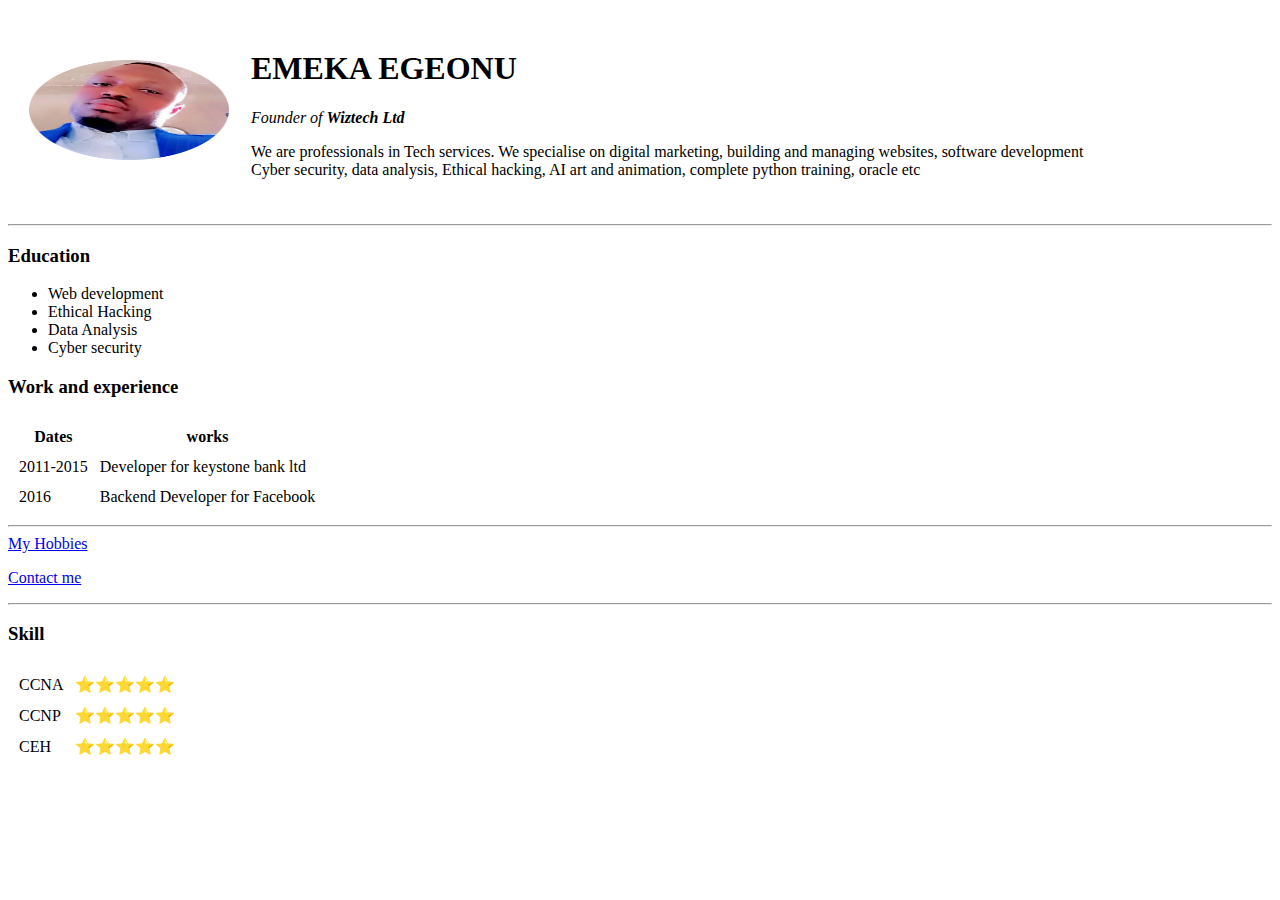
<file: index.html>
<!DOCTYPE html>
<html lang="en" dir="ltr">
  <head>
    <meta charset="utf-8">
    <title>Emeka's Personal Site</title>
  </head>
  <body>
    <table cellspacing="20">
      <tr>
        <td><img src="kingsley.png" alt="blue suit" width="200"height="100"></td>
        <td>  <h1>EMEKA EGEONU</h1>
          <p><em>Founder of <strong>Wiztech Ltd</strong></em></p>
          <p>We are professionals in Tech services. We specialise on digital marketing, building and managing websites, software development<br>Cyber security, data analysis, Ethical hacking, AI art and animation, complete python training, oracle etc</p>
           </td>
      </tr>
    </table>
    <hr>
     <h3>Education</h3>
     <ul>
       <li>Web development</li>
       <li>Ethical Hacking</li>
       <li>Data Analysis</li>
       <li>Cyber security</li>
     </ul>
     <h3>Work and experience</h3>

     <table cellspacing="10">
       <thead>
         <th>Dates</th>
         <th>works</th>
       </thead>
       <tbody>
         <tr>
           <td>2011-2015</td>
           <td>Developer for keystone bank ltd</td>
         </tr>
         <tr>
           <td>2016</td>
           <td>Backend Developer for Facebook</td>
         </tr>
       </tbody>

     </table>
     <hr>
     <a href="hobbies.html">My Hobbies</a>
     <p><a href="contactme.html">Contact me</a></p>
     <hr>
     <h3>Skill</h3>
     <table cellspacing="10">
       <tr>
         <td>CCNA</td>
         <td>⭐⭐⭐⭐⭐</td>
       </tr>
       <tr>
         <td>CCNP</td>
         <td>⭐⭐⭐⭐⭐</td>
       </tr>
       <td>CEH</td>
       <td>⭐⭐⭐⭐⭐</td>
     </table>
  </body>
</html>
</file>
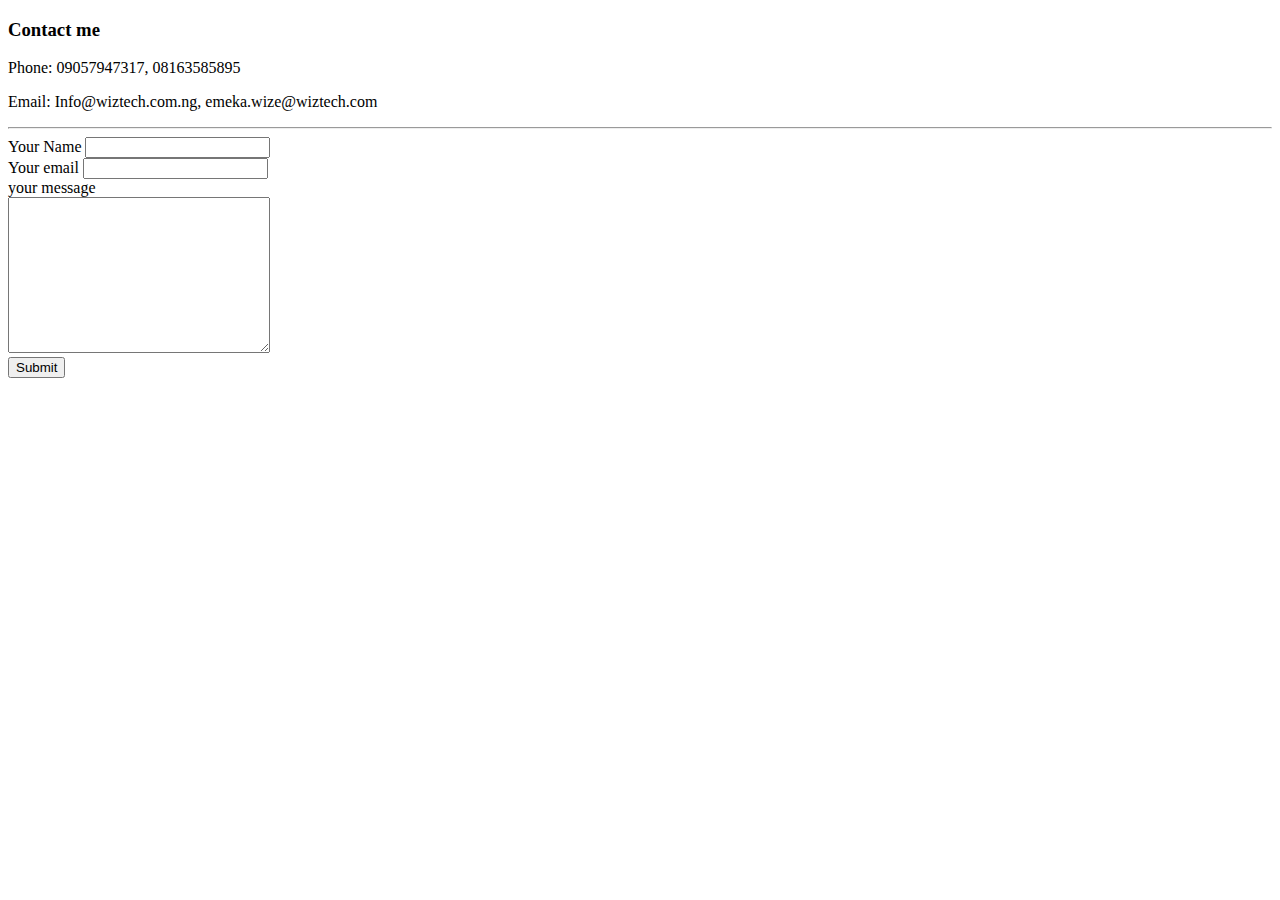
<file: contactme.html>
<!DOCTYPE html>
<html lang="en" dir="ltr">
  <head>
    <meta charset="utf-8">
    <title>Contact</title>
  </head>
  <body>
    <h3>Contact me</h3>
    <p>Phone: 09057947317, 08163585895</p>
    <p>Email: Info@wiztech.com.ng, emeka.wize@wiztech.com</p>
    <hr>
    <form class="" action="mailto:wizekingsley@gmail.com" method="post">
      <label>Your Name</label>
      <input type="text" name="yourname" value=""><br>
      <labal>Your email</label>
        <input type="email" name="youremail" value=""><br>
        <label>your message</label><br>
        <textarea name="yourmessage" rows="10" cols="30"></textarea><br>
        <input type="submit" name="">

    </form>

  </body>
</html>
</file>
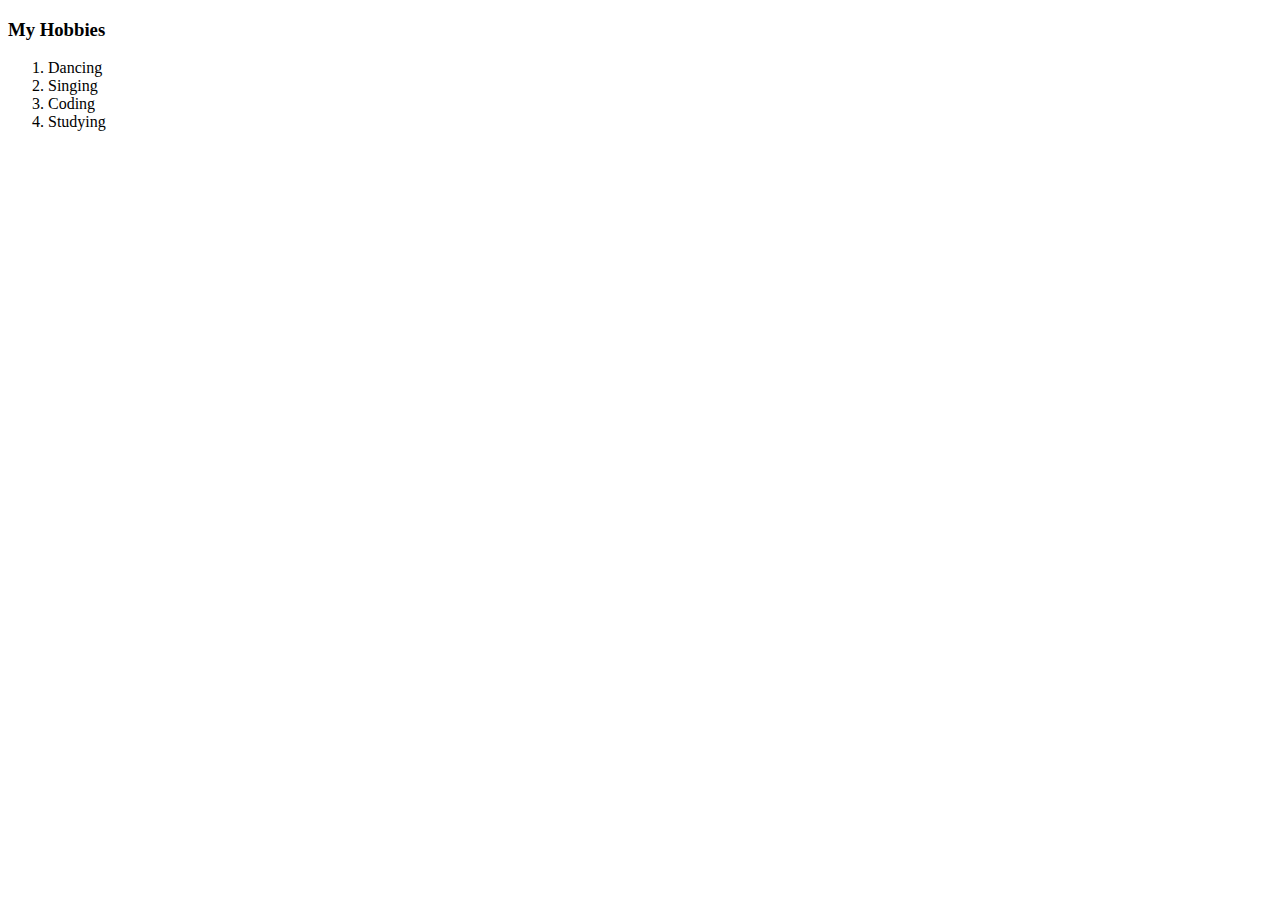
<file: hobbies.html>
<!DOCTYPE html>
<html lang="en" dir="ltr">
  <head>
    <meta charset="utf-8">
    <title>MY HOBBIES</title>
  </head>
  <body>
    <h3>My Hobbies</h3>
<ol>
  <li>Dancing</li>
  <li>Singing</li>
  <li>Coding</li>
  <li>Studying</li>
</ol>
  </body>
</html>
</file>
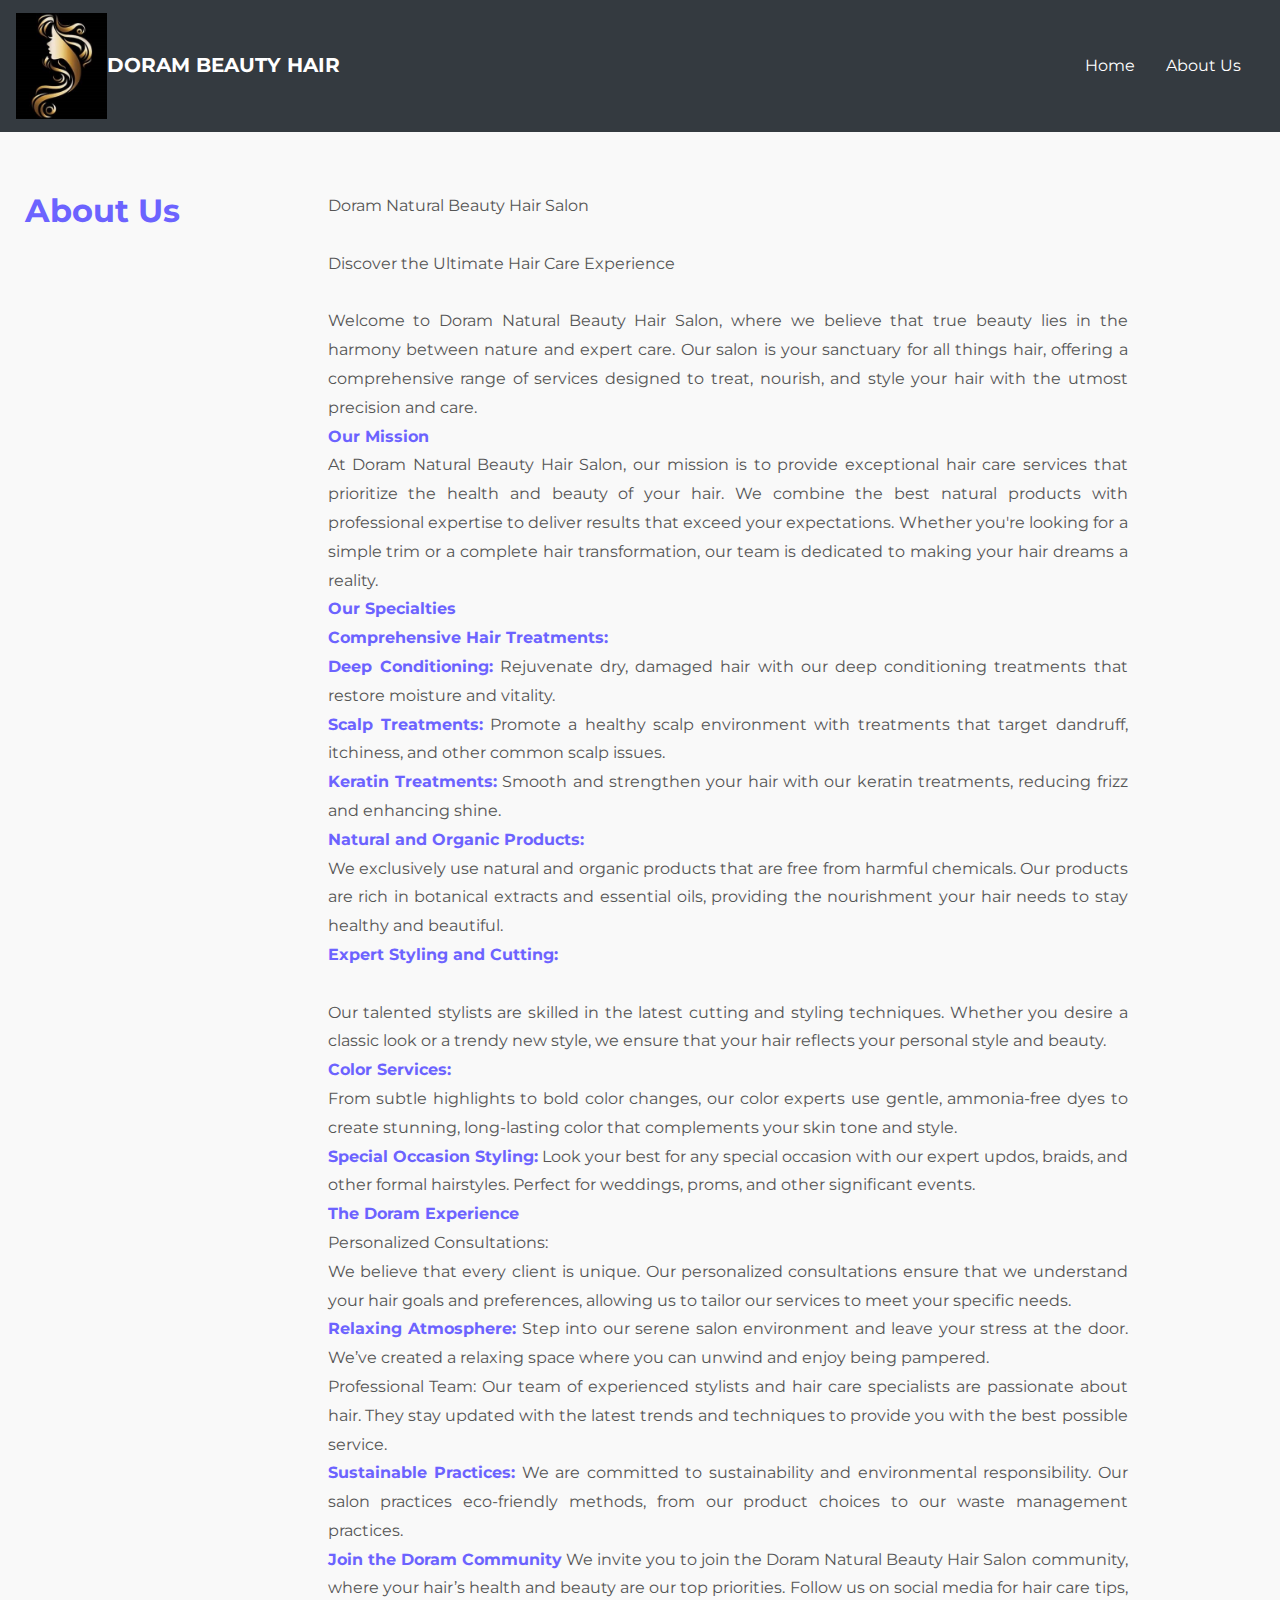
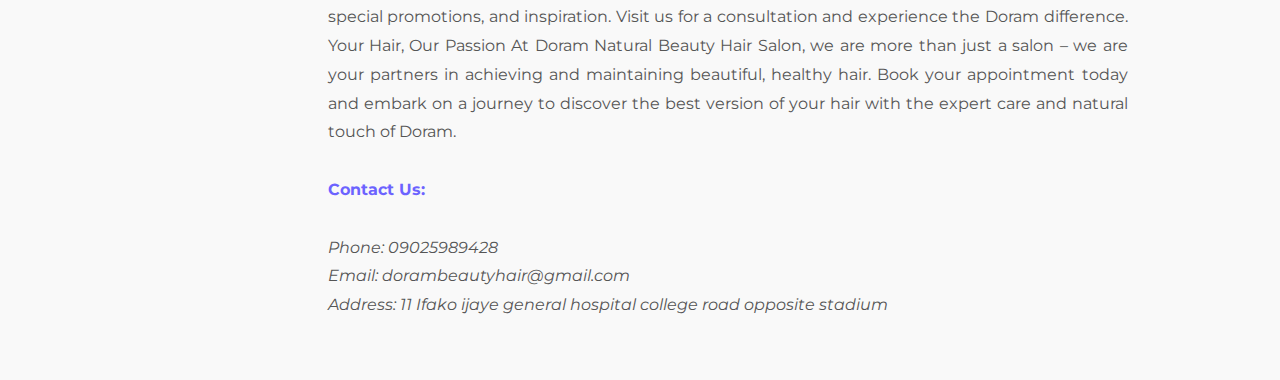
<file: NEW LANDING PAGE/DORAM-PAGE/about.html>
<!DOCTYPE html>
<html lang="en" dir="ltr">
  <head>
    <meta charset="utf-8">
    <title></title>
    <link rel="stylesheet" href="https://fonts.googleapis.com/css2?family=Montserrat:wght@400;500;700&display=swap">
   <link rel="stylesheet" href="https://maxcdn.bootstrapcdn.com/bootstrap/4.5.2/css/bootstrap.min.css">
    <link rel="stylesheet" href="styles.css">
  </head>
  <body>
    <section id="tittle">

      <div class="nav-div">



     <nav class="navbar navbar-expand-lg navbar-dark bg-dark">
         <a class="navbar-brand" href="#"><img class="logo"src="images/doram.jpeg" alt="DORAM HAIR">DORAM BEAUTY HAIR</a>

         <button class="navbar-toggler" type="button" data-toggle="collapse" data-target="#navbarNav" aria-controls="navbarNav" aria-expanded="false" aria-label="Toggle navigation">
             <span class="navbar-toggler-icon"></span>
         </button>
         <div class="collapse navbar-collapse" id="navbarNav">
             <ul class="navbar-nav ml-auto">
                 <li class="nav-item"><a class="nav-link" href="index.html">Home</a></li>
                 <li class="nav-item"><a class="nav-link" href="#about">About Us</a></li>


             </ul>
         </div>
     </nav>


     </div>
     <div class="watermarked-section">

       </div>
     </section>

    <section id="about">
      <div class="row">


        <h2>About Us</h2>
        <p>Doram Natural Beauty Hair Salon <br>
          <br>
    Discover the Ultimate Hair Care Experience <br>
    <br>
    Welcome to Doram Natural Beauty Hair Salon, where we believe that true beauty lies in the harmony between nature and expert care. Our salon is your sanctuary for all things hair, offering a comprehensive range of services designed to treat, nourish, and style your hair with the utmost precision and care.
    <br>
    <strong>Our Mission</strong> <br>
    At Doram Natural Beauty Hair Salon, our mission is to provide exceptional hair care services that prioritize the health and beauty of your hair. We combine the best natural products with professional expertise to deliver results that exceed your expectations. Whether you're looking for a simple trim or a complete hair transformation, our team is dedicated to making your hair dreams a reality.
    <br>
    <strong>Our Specialties</strong> <br>
  <strong>Comprehensive Hair Treatments:</strong>
    <br>

    <strong>Deep Conditioning:</strong> Rejuvenate dry, damaged hair with our deep conditioning treatments that restore moisture and vitality. <br>
    <strong>Scalp Treatments:</strong> Promote a healthy scalp environment with treatments that target dandruff, itchiness, and other common scalp issues. <br>
  <strong>Keratin Treatments:</strong>   Smooth and strengthen your hair with our keratin treatments, reducing frizz and enhancing shine. <br>
    <strong>Natural and Organic Products:</strong>
    <br>
    We exclusively use natural and organic products that are free from harmful chemicals. Our products are rich in botanical extracts and essential oils, providing the nourishment your hair needs to stay healthy and beautiful. <br>
    <strong>Expert Styling and Cutting:</strong><br>
    <br>
    Our talented stylists are skilled in the latest cutting and styling techniques. Whether you desire a classic look or a trendy new style, we ensure that your hair reflects your personal style and beauty.
    <br>
    <strong>Color Services:</strong>
    <br>
    From subtle highlights to bold color changes, our color experts use gentle, ammonia-free dyes to create stunning, long-lasting color that complements your skin tone and style.
    <br>
    <strong>Special Occasion Styling:</strong>

    Look your best for any special occasion with our expert updos, braids, and other formal hairstyles. Perfect for weddings, proms, and other significant events.
    <br>
    <strong>The Doram Experience</strong>
    <br>
    Personalized Consultations:
    <br>
    We believe that every client is unique. Our personalized consultations ensure that we understand your hair goals and preferences, allowing us to tailor our services to meet your specific needs.
    <br>
  <strong>Relaxing Atmosphere:</strong>
    Step into our serene salon environment and leave your stress at the door. We’ve created a relaxing space where you can unwind and enjoy being pampered.
    <br>
    Professional Team:

    Our team of experienced stylists and hair care specialists are passionate about hair. They stay updated with the latest trends and techniques to provide you with the best possible service.
    <br>
    <strong>Sustainable Practices:</strong>

    We are committed to sustainability and environmental responsibility. Our salon practices eco-friendly methods, from our product choices to our waste management practices.
    <br>
    <strong>Join the Doram Community</strong>
    We invite you to join the Doram Natural Beauty Hair Salon community, where your hair’s health and beauty are our top priorities. Follow us on social media for hair care tips, special promotions, and inspiration. Visit us for a consultation and experience the Doram difference.

    Your Hair, Our Passion
    At Doram Natural Beauty Hair Salon, we are more than just a salon – we are your partners in achieving and maintaining beautiful, healthy hair. Book your appointment today and embark on a journey to discover the best version of your hair with the expert care and natural touch of Doram. <br><br>


    <strong>Contact Us:</strong><br><br>

  <em>Phone: 09025989428 <br>
    Email: dorambeautyhair@gmail.com <br>
    Address: 11 Ifako ijaye general hospital college road opposite stadium <br>
    </p></em>  
            </div>
        </section>

        <script src="https://code.jquery.com/jquery-3.5.1.slim.min.js"></script>
        <script src="https://cdn.jsdelivr.net/npm/@popperjs/core@2.5.4/dist/umd/popper.min.js"></script>
        <script src="https://maxcdn.bootstrapcdn.com/bootstrap/4.5.2/js/bootstrap.min.js"></script>
  </body>
</html>
</file>
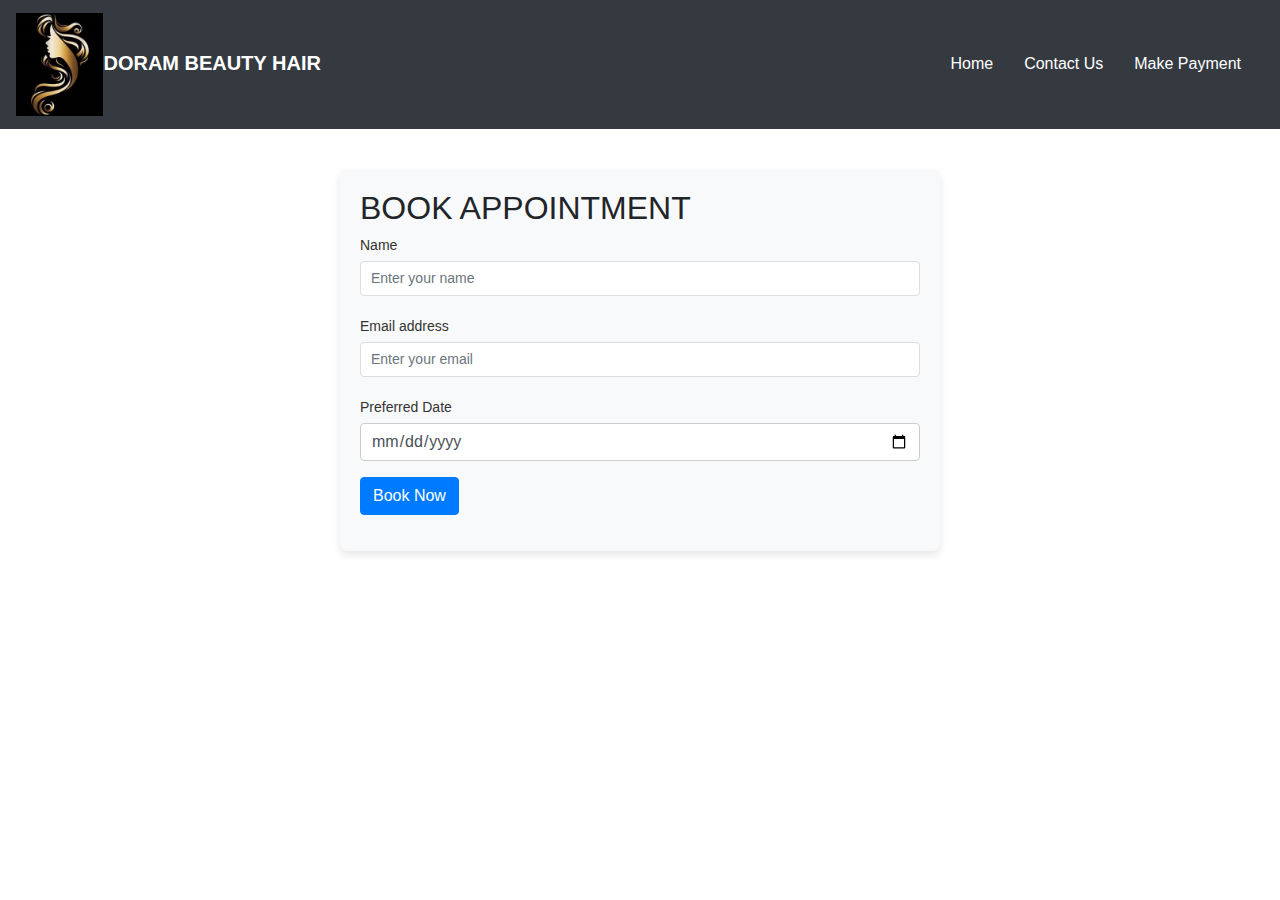
<file: NEW LANDING PAGE/DORAM-PAGE/appoint.html>
<html lang="en">
<head>
    <meta charset="UTF-8">
    <meta name="viewport" content="width=device-width, initial-scale=1.0">
    <title>Contact Us</title>
    <link rel="stylesheet" href="https://maxcdn.bootstrapcdn.com/bootstrap/4.5.2/css/bootstrap.min.css">
    <!-- <link rel="stylesheet" href="styles2.css"> -->
    <link rel="stylesheet" href="styles.css">


</head>
 <body>
   <section id="tittle">


   <div class="nav-div">


  <nav class="navbar navbar-expand-lg navbar-dark bg-dark">
      <a class="navbar-brand" href="#"><img class="logo"src="images/doram.jpeg" alt="DORAM HAIR">DORAM BEAUTY HAIR</a>

      <button class="navbar-toggler" type="button" data-toggle="collapse" data-target="#navbarNav" aria-controls="navbarNav" aria-expanded="false" aria-label="Toggle navigation">
          <span class="navbar-toggler-icon"></span>
      </button>
      <div class="collapse navbar-collapse" id="navbarNav">
          <ul class="navbar-nav ml-auto">
              <li class="nav-item"><a class="nav-link" href="index.html">Home</a></li>
              <li class="nav-item"><a class="nav-link" href="contact.html">Contact Us</a></li>
              <li class="nav-item"><a class="nav-link" href="#payment">Make Payment</a></li>
          </ul>
      </div>
  </nav>
  </div>
  </section>
  <div class="watermarked-section">

    </div>

  <section id="contacts" class="contact-form">
    <div class="new">

       <div>
           <h2>BOOK APPOINTMENT  <i class="fa-solid fa-calendar-check"></i></h2>
       </div>

      <form action="https://formspree.io/f/xanwwoqz" method="post">
          <div class="form-group">
              <label for="name">Name</label>
              <input type="text" class="form-control" id="name" placeholder="Enter your name">
          </div>
          <div class="form-group">
              <label for="email">Email address</label>
              <input type="email" class="form-control" id="email" placeholder="Enter your email">
          </div>
          <div class="form-group">
              <label for="date">Preferred Date</label>
              <input type="date" class="form-control" id="date">
          </div>
          <button type="submit" class="btn btn-primary">Book Now</button>
      </form>
      </div>
  </section>

    </body>

    </html>
</file>
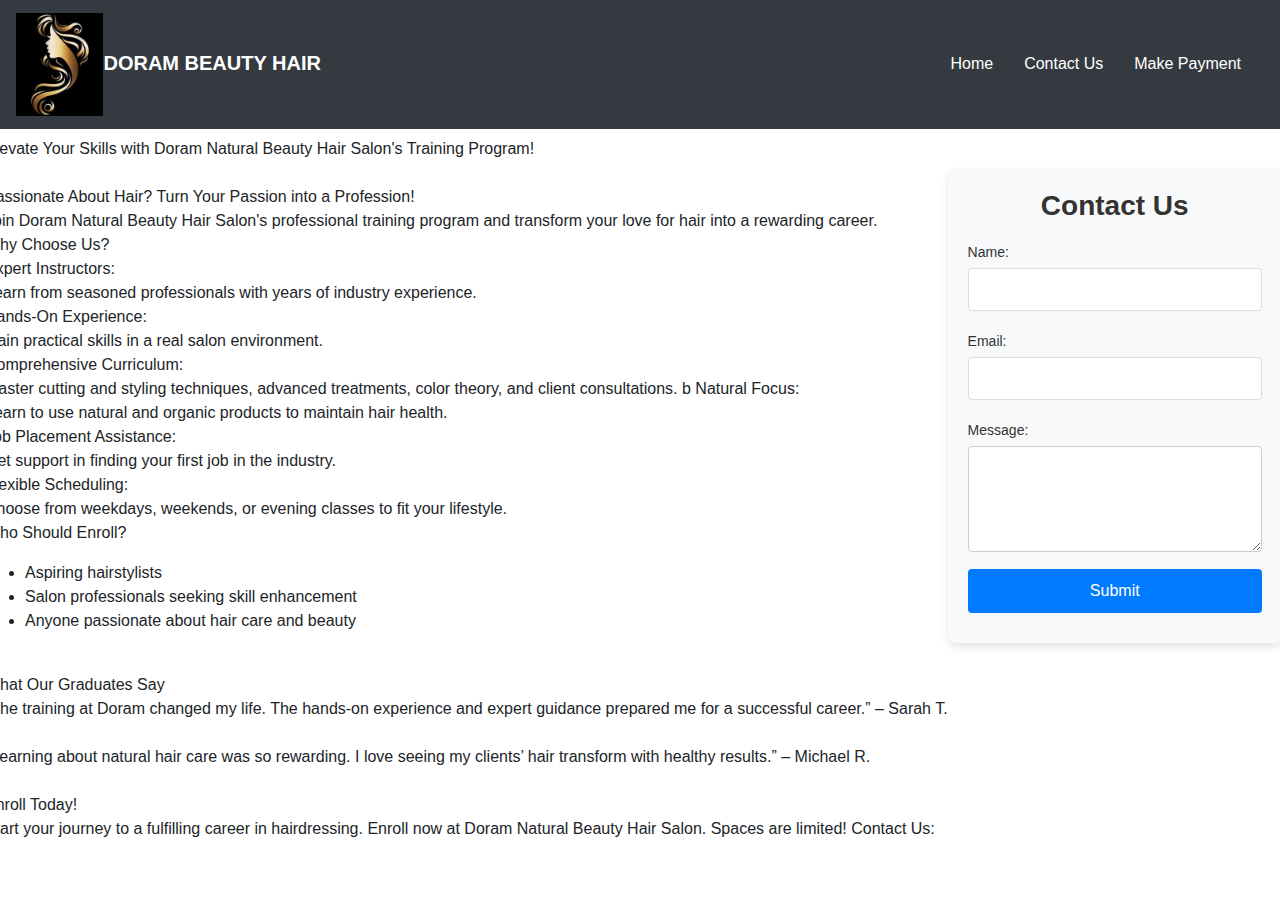
<file: NEW LANDING PAGE/DORAM-PAGE/contact.html>
<!DOCTYPE html>
<html lang="en">
<head>
    <meta charset="UTF-8">
    <meta name="viewport" content="width=device-width, initial-scale=1.0">
    <title>Contact Us</title>
    <link rel="stylesheet" href="https://maxcdn.bootstrapcdn.com/bootstrap/4.5.2/css/bootstrap.min.css">
    <!-- <link rel="stylesheet" href="styles2.css"> -->
    <link rel="stylesheet" href="styles.css">


</head>
 <body>
   <section id="tittle">


   <div class="nav-div">


  <nav class="navbar navbar-expand-lg navbar-dark bg-dark">
      <a class="navbar-brand" href="#"><img class="logo"src="images/doram.jpeg" alt="DORAM HAIR">DORAM BEAUTY HAIR</a>

      <button class="navbar-toggler" type="button" data-toggle="collapse" data-target="#navbarNav" aria-controls="navbarNav" aria-expanded="false" aria-label="Toggle navigation">
          <span class="navbar-toggler-icon"></span>
      </button>
      <div class="collapse navbar-collapse" id="navbarNav">
          <ul class="navbar-nav ml-auto">
              <li class="nav-item"><a class="nav-link" href="index.html">Home</a></li>
              <li class="nav-item"><a class="nav-link" href="contact.html">Contact Us</a></li>
              <li class="nav-item"><a class="nav-link" href="#payment">Make Payment</a></li>
          </ul>
      </div>
  </nav>
  </div>
  </section>


   <section id="contacts" class="row">
     <div class="">
       <h2></h2>
       <p>Elevate Your Skills with Doram Natural Beauty Hair Salon's Training Program!<br><br>

Passionate About Hair? Turn Your Passion into a Profession!<br>
Join Doram Natural Beauty Hair Salon's professional training program and transform your love for hair into a rewarding career.
<br>
Why Choose Us? <br>
Expert Instructors:
<br>
Learn from seasoned professionals with years of industry experience.
<br>
Hands-On Experience:
<br>
Gain practical skills in a real salon environment.
<br>
Comprehensive Curriculum:
<br>
Master cutting and styling techniques, advanced treatments, color theory, and client consultations.
b
Natural Focus:
<br>
Learn to use natural and organic products to maintain hair health.
<br>
Job Placement Assistance:
<br>
Get support in finding your first job in the industry.
<br>
Flexible Scheduling:
<br>
Choose from weekdays, weekends, or evening classes to fit your lifestyle.
<br>
Who Should Enroll? <br>

<ul>
  <li>Aspiring hairstylists</li>
  <li>Salon professionals seeking skill enhancement</li>
  <li>Anyone passionate about hair care and beauty</li>

</ul>
<br>

What Our Graduates Say
<br>
“The training at Doram changed my life. The hands-on experience and expert guidance prepared me for a successful career.” – Sarah T.
<br><br>
“Learning about natural hair care was so rewarding. I love seeing my clients’ hair transform with healthy results.” – Michael R.
<br><br>
Enroll Today! <br>
Start your journey to a fulfilling career in hairdressing. Enroll now at Doram Natural Beauty Hair Salon. Spaces are limited!

Contact Us:</p>
     </div>

    <div class="new">
    <div class="contact-form">
        <h1>Contact Us</h1>
        <form action="https://formspree.io/f/xanwwoqz" method="post">
            <label for="name">Name:</label>
            <input type="text" id="name" name="name" required>

            <label for="email">Email:</label>
            <input type="email" id="email" name="email" required>

            <label for="message">Message:</label>
            <textarea id="message" name="message" rows="4" required></textarea>

            <input type="submit" value="Submit">
        </form>
    </div>
    </div>
    </section>

    </body>

    </html>
</file>
<file: NEW LANDING PAGE/DORAM-PAGE/styles.css>
/* Global Styles */
body {
    font-family: 'Montserrat', sans-serif;
    margin: 0;
    padding: 0;
    /* box-sizing: border-box; */
}
 /* ./* Training Section Styles */
#training {
    padding: 60px 20px;
    background-color: #f9f9f9;
    text-align: center;
}

#training h1 {
    font-size: 36px;
    font-weight: 700;
    margin-bottom: 40px;
    color: #333;
}

#training p {
    font-size: 16px;
    line-height: 1.6;
    color: #555;
    margin-bottom: 20px;
}

#training strong {
    color: #333;
    font-weight: 700;
}

#training ul {
    list-style-type: none;
    padding: 0;
    margin: 20px 0;
}

#training ul li {
    font-size: 16px;
    line-height: 1.6;
    color: #555;
}

.contact-form {
    max-width: 600px;
    margin: 40px auto;
    padding: 20px;
    background-color: #fff;
    box-shadow: 0 2px 10px rgba(0, 0, 0, 0.1);
    border-radius: 8px;
}

.contact-form h1 {
    font-size: 28px;
    font-weight: 700;
    margin-bottom: 20px;
    color: #333;
}

.contact-form label {
    display: block;
    font-size: 14px;
    font-weight: 500;
    margin-bottom: 5px;
    color: #333;
}

.contact-form input[type="text"],
.contact-form input[type="email"],
.contact-form textarea {
    width: 100%;
    padding: 10px;
    margin-bottom: 20px;
    border: 1px solid #ddd;
    border-radius: 4px;
    font-size: 14px;
    color: #333;
}

.contact-form textarea {
    resize: vertical;
}

.contact-form input[type="submit"] {
    background-color: #d9534f;
    color: #fff;
    border: none;
    padding: 10px 20px;
    font-size: 16px;
    border-radius: 4px;
    cursor: pointer;
    transition: background-color 0.3s ease;
}

.contact-form input[type="submit"]:hover {
    background-color: #c9302c;
}


/* Navbar Styles */
.navbar {
    transition: background-color 0.3s, box-shadow 0.3s;
}

.transparent-navbar {
    background-color: transparent !important;
    box-shadow: none !important;
}

.navbar-dark .navbar-nav .nav-link {
    color: white;
    margin-right: 15px;
}

.navbar-dark .navbar-nav .nav-link:hover {
    color: #f8f9fa;
}

.navbar-brand {
    font-weight: 700;
    color: white;
}

.scrolled-navbar {
    background-color: rgba(0, 0, 0, 0.8) !important;
    box-shadow: 0 2px 10px rgba(0, 0, 0, 0.3);
}

/* Video Background */
.video-background {
    position: relative;
    overflow: hidden;
    width: 100%;
    height: 100vh;
    display: flex;
    align-items: center;
    justify-content: center;
}

.video-background video {
    position: absolute;
    top: 50%;
    left: 50%;
    min-width: 100%;
    min-height: 100%;
    width: auto;
    height: auto;
    z-index: 0;
    transform: translateX(-50%) translateY(-50%);
    background-size: cover;
}

.video-content {
    position: relative;
    z-index: 1;
    color: white;
    text-align: center;
    padding: 20px;
}

.video-content h1 {
    font-size: 2.5rem;
    margin-bottom: 20px;
    text-shadow: 2px 2px 8px rgba(0, 0, 0, 0.7);
}

.video-content button {
    background-color: #25D366;
    border: none;
    padding: 10px 20px;
    font-size: 1.2rem;
    border-radius: 5px;
    color: white;
    text-shadow: 1px 1px 5px rgba(0, 0, 0, 0.5);
}

.video-content button a {
    color: white;
    text-decoration: none;
}

/* Section Headings */
.h11 {
    text-align: center;
    margin-top: 40px;
    margin-bottom: 20px;
    font-weight: bold;
}
/*Logo section*/
      .logo {
       width: 20%
       }
      .logo-image {
       transform: rotate(25deg);
       border-radius: 100%
       }

/* Services Section */
#features .row {
    display: flex;
    justify-content: center;
    text-align: left;
    padding: 0 15px;
}

.featured-box {
    background-color: #f8f9fa;
    border-radius: 8px;
    padding: 20px;
    margin: 10px;
    box-shadow: 0 4px 8px rgba(0, 0, 0, 0.1);
}

.featured-box ul {
    list-style: none;
    padding: 0;
}

.featured-box ul li {
    margin: 5px 0;
}

.icon {
    font-size: 2rem;
    color: #007BFF;
}
/* couresel section */
.slideshow{
    margin-top: 0px;
    background-color: #FFFAE6;
    }


   .carousel-item img {
       max-width: 100%;
       height: 600px; /* Set the desired height */
       object-fit: cover; /* Ensure the image covers the area without stretching */
       display: block;
       margin: 0 auto; /* Center the images */
       }
    /* .carousel-inner img {
       width: 100%;
       height: auto;
       } */

/* Training Section */
#training .row {
    display: flex;
    justify-content: space-between;
    align-items: center;
    padding: 20px 15px;
}

#training .new {
    flex: 1;
    padding-left: 20px;
}

.contact-form {
    background-color: #f8f9fa;
    padding: 20px;
    border-radius: 8px;
    box-shadow: 0 4px 8px rgba(0, 0, 0, 0.1);
}

.contact-form h1 {
    text-align: center;
    margin-bottom: 20px;
}

.contact-form label {
    display: block;
    margin-bottom: 5px;
    font-weight: 500;
}

.contact-form input,
.contact-form textarea {
    width: 100%;
    padding: 10px;
    margin-bottom: 10px;
    border: 1px solid #ccc;
    border-radius: 4px;
}

.contact-form input[type="submit"] {
    background-color: #007BFF;
    color: white;
    border: none;
    cursor: pointer;
    transition: background-color 0.3s;
}

.contact-form input[type="submit"]:hover {
    background-color: #0056b3;
}

/* Payment Section */
.payment-container {
    text-align: center;
    padding: 20px;
    background-color: #f8f9fa;
    border-radius: 8px;
    box-shadow: 0 4px 8px rgba(0, 0, 0, 0.1);
}

.payment-container h2 {
    margin-bottom: 20px;
}

.pay-button {
    background-color: #007BFF;
    color: white;
    padding: 10px 20px;
    text-decoration: none;
    border-radius: 5px;
    font-size: 1.2rem;
    transition: background-color 0.3s;
}

.pay-button:hover {
    background-color: #0056b3;
}

/* About Us Section Styles */
#about {
    padding: 60px 20px;
    background-color: #f9f9f9; /* Light grey background */
    color: #333; /* Dark grey text for better readability */
    text-align: center;
    font-family: 'Montserrat', sans-serif;
}
#about .row{
    padding-left: 20px;
}

#about h2 {
    font-size: 32px;
    font-weight: 700;
    margin-bottom: 20px;
    color: #6c63ff; /* Soft purple color */
}

#about p {
    font-size: 16px;
    line-height: 1.8;
    color: #555;
    max-width: 800px;
    margin: 0 auto;
    text-align: justify;
}

#about strong {
    color: #6c63ff; /* Highlight text in soft purple */
    font-weight: 700;
}

#about .about-content {
    max-width: 900px;
    margin: 0 auto;
    text-align: left;
    padding: 20px;
}

#about .about-content img {
    width: 100%;
    max-width: 400px;
    height: auto;
    border-radius: 10px;
    margin-top: 20px;
}

#about .about-content ul {
    list-style-type: none;
    padding: 0;
    margin: 20px 0;
}

#about .about-content ul li {
    font-size: 16px;
    line-height: 1.6;
    color: #555;
    margin-bottom: 10px;
}

#about .contact-info {
    background-color: #e0e0e0; /* Light background for contact info */
    padding: 20px;
    border-radius: 10px;
    margin-top: 40px;
    max-width: 400px;
    margin: 20px auto;
    text-align: left;
}

#about .contact-info p {
    font-size: 14px;
    color: #333;
}

#about .contact-info strong {
    display: block;
    margin-top: 10px;
    color: #6c63ff;
    font-weight: bold;
}

@media (max-width: 768px) {
    #about {
        padding: 40px 10px;
    }

    #about h2 {
        font-size: 28px;
    }

    #about p {
        font-size: 14px;
    }

    #about .contact-info {
        padding: 15px;
        margin-top: 20px;
    }
    /* Footer Styles */
    /* Footer Styles */
  #footer {
      background-color: #333; /* Dark background */
      color: #fff; /* Light text */
      padding: 20px 0;
      text-align: center;
      font-family: 'Montserrat', sans-serif;
  }

  #footer .footer-container {
      display: flex;
      flex-direction: column;
      align-items: center;
      justify-content: center;
  }

  #footer .social-media {
      margin-bottom: 10px;
  }

  #footer .social-media a {
      color: #fff; /* Light text color for icons */
      margin: 0 10px;
      font-size: 24px;
      transition: color 0.3s;
  }

  #footer .social-media a:hover {
      color: #6c63ff; /* Soft purple color on hover */
  }

  #footer .footer-content {
      font-size: 14px;
  }

  #footer .footer-content p {
      margin: 0;
  }

  @media (max-width: 768px) {
      #footer .social-media a {
          font-size: 20px;
          margin: 0 8px;
      }

      #footer .footer-content {
          font-size: 12px;
      }
</file>
